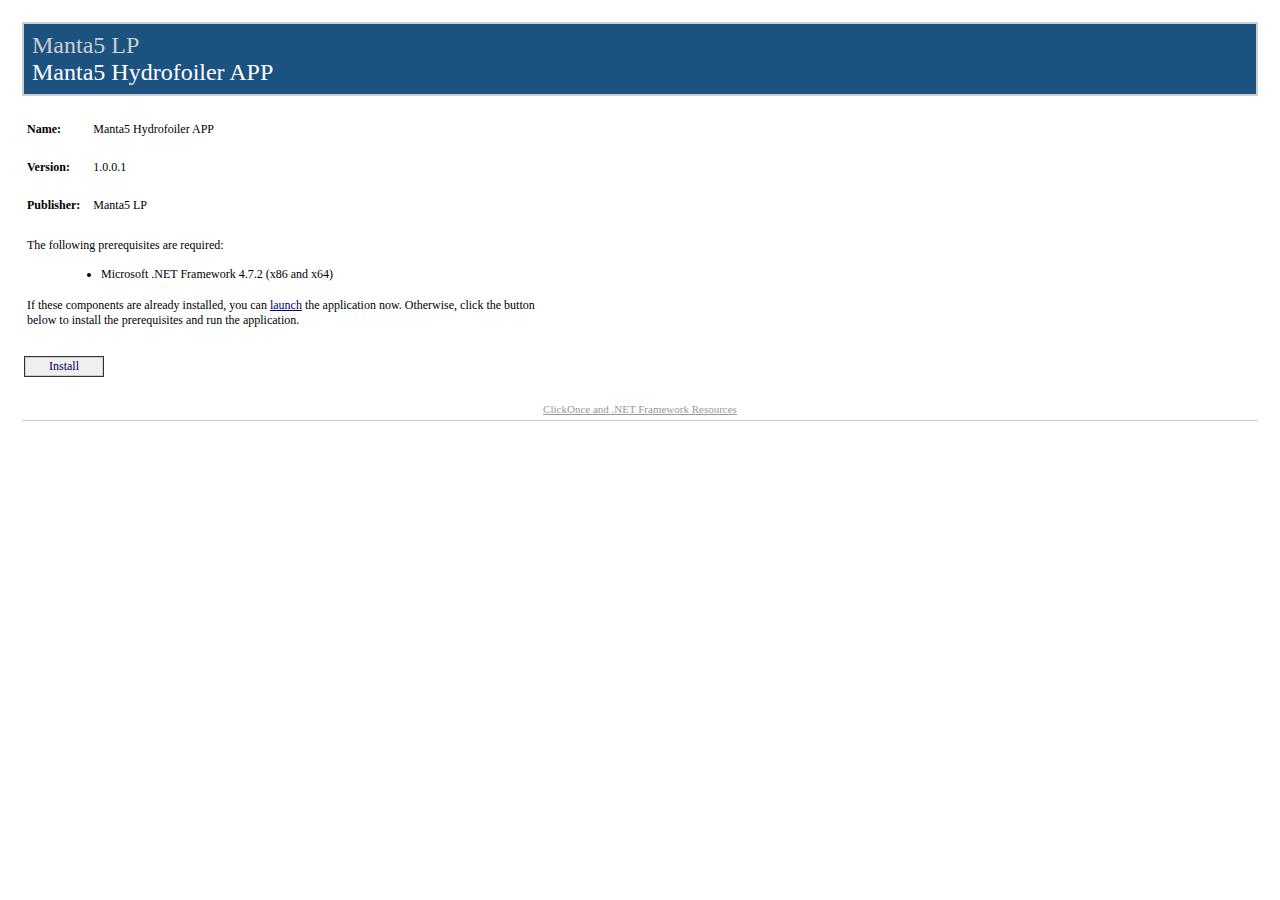
<file: publish.htm>
﻿<HTML>
  <HEAD>
    <TITLE>Manta5 Hydrofoiler APP</TITLE>
    <META HTTP-EQUIV="Content-Type" CONTENT="text/html; charset=utf-8" />
    <STYLE TYPE="text/css">
<!--
BODY{margin-top:20px; margin-left:20px; margin-right:20px; color:#000000; font-family:Tahoma; background-color:white}
A:link {font-weight:normal; color:#000066; text-decoration:none}
A:visited {font-weight:normal; color:#000066; text-decoration:none}
A:active {font-weight:normal; text-decoration:none}
A:hover {font-weight:normal; color:#FF6600; text-decoration:none}
P {margin-top:0px; margin-bottom:12px; color:#000000; font-family:Tahoma}
PRE {border-right:#f0f0e0 1px solid; padding-right:5px; border-top:#f0f0e0 1px solid; margin-top:-5px; padding-left:5px; font-size:x-small; padding-bottom:5px; border-left:#f0f0e0 1px solid; padding-top:5px; border-bottom:#f0f0e0 1px solid; font-family:Courier New; background-color:#e5e5cc}
TD {font-size:12px; color:#000000; font-family:Tahoma}
H2 {border-top: #003366 1px solid; margin-top:25px; font-weight:bold; font-size:1.5em; margin-bottom:10px; margin-left:-15px; color:#003366}
H3 {margin-top:10px; font-size: 1.1em; margin-bottom: 10px; margin-left: -15px; color: #000000}
UL {margin-top:10px; margin-left:20px}
OL {margin-top:10px; margin-left:20px}
LI {margin-top:10px; color: #000000}
FONT.value {font-weight:bold; color:darkblue}
FONT.key {font-weight: bold; color: darkgreen}
.divTag {border:1px; border-style:solid; background-color:#FFFFFF; text-decoration:none; height:auto; width:auto; background-color:#cecece}
.BannerColumn {background-color:#000000}
.Banner {border:0; padding:0; height:8px; margin-top:0px; color:#ffffff; filter:progid:DXImageTransform.Microsoft.Gradient(GradientType=1,StartColorStr='#1c5280',EndColorStr='#FFFFFF');}
.BannerTextCompany {font:bold; font-size:18pt; color:#cecece; font-family:Tahoma; height:0px; margin-top:0; margin-left:8px; margin-bottom:0; padding:0px; white-space:nowrap; filter:progid:DXImageTransform.Microsoft.dropshadow(OffX=2,OffY=2,Color='black',Positive='true');}
.BannerTextApplication {font:bold; font-size:18pt; font-family:Tahoma; height:0px; margin-top:0; margin-left:8px; margin-bottom:0; padding:0px; white-space:nowrap; filter:progid:DXImageTransform.Microsoft.dropshadow(OffX=2,OffY=2,Color='black',Positive='true');}
.BannerText {font:bold; font-size:18pt; font-family:Tahoma; height:0px; margin-top:0; margin-left:8px; margin-bottom:0; padding:0px; filter:progid:DXImageTransform.Microsoft.dropshadow(OffX=2,OffY=2,Color='black',Positive='true');}
.BannerSubhead {border:0; padding:0; height:16px; margin-top:0px; margin-left:10px; color:#ffffff; filter:progid:DXImageTransform.Microsoft.Gradient(GradientType=1,StartColorStr='#4B3E1A',EndColorStr='#FFFFFF');}
.BannerSubheadText {font:bold; height:11px; font-size:11px; font-family:Tahoma; margin-top:1; margin-left:10; filter:progid:DXImageTransform.Microsoft.dropshadow(OffX=2,OffY=2,Color='black',Positive='true');}
.FooterRule {border:0; padding:0; height:1px; margin:0px; color:#ffffff; filter:progid:DXImageTransform.Microsoft.Gradient(GradientType=1,StartColorStr='#4B3E1A',EndColorStr='#FFFFFF');}
.FooterText {font-size:11px; font-weight:normal; text-decoration:none; font-family:Tahoma; margin-top:10; margin-left:0px; margin-bottom:2; padding:0px; color:#999999; white-space:nowrap}
.FooterText A:link {font-weight:normal; color:#999999; text-decoration:underline}
.FooterText A:visited {font-weight:normal; color:#999999; text-decoration:underline}
.FooterText A:active {font-weight:normal; color:#999999; text-decoration:underline}
.FooterText A:hover {font-weight:normal; color:#FF6600; text-decoration:underline}
.ClickOnceInfoText {font-size:11px; font-weight:normal; text-decoration:none; font-family:Tahoma; margin-top:0; margin-right:2px; margin-bottom:0; padding:0px; color:#000000}
.InstallTextStyle {font:bold; font-size:14pt; font-family:Tahoma; a:#FF0000; text-decoration:None}
.DetailsStyle {margin-left:30px}
.ItemStyle {margin-left:-15px; font-weight:bold}
.StartColorStr {background-color:#4B3E1A}
.JustThisApp A:link {font-weight:normal; color:#000066; text-decoration:underline}
.JustThisApp A:visited {font-weight:normal; color:#000066; text-decoration:underline}
.JustThisApp A:active {font-weight:normal; text-decoration:underline}
.JustThisApp A:hover {font-weight:normal; color:#FF6600; text-decoration:underline}
-->

</STYLE>

<SCRIPT LANGUAGE="JavaScript">
<!--
runtimeVersion = "4.7.2";
checkClient = false;
directLink = "Manta5 PC APP.application";


function Initialize()
{
  if (HasRuntimeVersion(runtimeVersion, false) || (checkClient && HasRuntimeVersion(runtimeVersion, checkClient)))
  {
    InstallButton.href = directLink;
    BootstrapperSection.style.display = "none";
  }
}
function HasRuntimeVersion(v, c)
{
  var va = GetVersion(v);
  var i;
  var a = navigator.userAgent.match(/\.NET CLR [0-9.]+/g);
  if(va[0]==4)
    a = navigator.userAgent.match(/\.NET[0-9.]+E/g);
  if (c)
  {
    a = navigator.userAgent.match(/\.NET Client [0-9.]+/g);
    if (va[0]==4)
       a = navigator.userAgent.match(/\.NET[0-9.]+C/g);
  }
  if (a != null)
    for (i = 0; i < a.length; ++i)
      if (CompareVersions(va, GetVersion(a[i])) <= 0)
                                return true;
  return false;
}
function GetVersion(v)
{
  var a = v.match(/([0-9]+)\.([0-9]+)\.([0-9]+)/i);
  if(a==null)
     a = v.match(/([0-9]+)\.([0-9]+)/i);
  return a.slice(1);
}
function CompareVersions(v1, v2)
{
   if(v1.length>v2.length)
   {
      v2[v2.length]=0;
   }  
   else if(v1.length<v2.length)
   {
      v1[v1.length]=0;
   }

  for (i = 0; i < v1.length; ++i)
  {
    var n1 = new Number(v1[i]);
    var n2 = new Number(v2[i]);
    if (n1 < n2)
      return -1;
    if (n1 > n2)
      return 1;
  }
  return 0;
}

-->
</SCRIPT>

</HEAD>
  <BODY ONLOAD="Initialize()">
    <TABLE WIDTH="100%" CELLPADDING="0" CELLSPACING="2" BORDER="0">

<!-- Begin Banner -->
<TR><TD><TABLE CELLPADDING="2" CELLSPACING="0" BORDER="0" BGCOLOR="#cecece" WIDTH="100%"><TR><TD><TABLE BGCOLOR="#1c5280" WIDTH="100%" CELLPADDING="0" CELLSPACING="0" BORDER="0"><TR><TD CLASS="Banner" /></TR><TR><TD CLASS="Banner"><SPAN CLASS="BannerTextCompany">Manta5 LP</SPAN></TD></TR><TR><TD CLASS="Banner"><SPAN CLASS="BannerTextApplication">Manta5 Hydrofoiler APP</SPAN></TD></TR><TR><TD CLASS="Banner" ALIGN="RIGHT" /></TR></TABLE></TD></TR></TABLE></TD></TR>
<!-- End Banner -->


<!-- Begin Dialog -->
<TR><TD ALIGN="LEFT"><TABLE CELLPADDING="2" CELLSPACING="0" BORDER="0" WIDTH="540"><TR><TD WIDTH="496">

<!-- Begin AppInfo -->
<TABLE><TR><TD COLSPAN="3">&nbsp;</TD></TR><TR><TD><B>Name:</B></TD><TD WIDTH="5"><SPACER TYPE="block" WIDTH="10" /></TD><TD>Manta5 Hydrofoiler APP</TD></TR><TR><TD COLSPAN="3">&nbsp;</TD></TR><TR><TD><B>Version:</B></TD><TD WIDTH="5"><SPACER TYPE="block" WIDTH="10" /></TD><TD>1.0.0.1</TD></TR><TR><TD COLSPAN="3">&nbsp;</TD></TR><TR><TD><B>Publisher:</B></TD><TD WIDTH="5"><SPACER TYPE="block" WIDTH="10" /></TD><TD>Manta5 LP</TD></TR><tr><td colspan="3">&nbsp;</td></tr></TABLE>
<!-- End AppInfo -->


<!-- Begin Prerequisites -->
<TABLE ID="BootstrapperSection" BORDER="0"><TR><TD COLSPAN="2">The following prerequisites are required:</TD></TR><TR><TD WIDTH="10">&nbsp;</TD><TD><UL>
<LI>Microsoft .NET Framework 4.7.2 (x86 and x64)</LI>
</UL></TD></TR><TR><TD COLSPAN="2">
If these components are already installed, you can <SPAN CLASS="JustThisApp"><A HREF="Manta5 PC APP.application">launch</A></SPAN> the application now. Otherwise, click the button below to install the prerequisites and run the application.
</TD></TR><TR><TD COLSPAN="2">&nbsp;</TD></TR></TABLE>
<!-- End Prerequisites -->


</TD></TR></TABLE>
<!-- Begin Buttons -->
<TR><TD ALIGN="LEFT"><TABLE CELLPADDING="2" CELLSPACING="0" BORDER="0" WIDTH="540" STYLE="cursor:hand" ONCLICK="window.navigate(InstallButton.href)"><TR><TD ALIGN="LEFT"><TABLE CELLPADDING="1" BGCOLOR="#333333" CELLSPACING="0" BORDER="0"><TR><TD><TABLE CELLPADDING="1" BGCOLOR="#cecece" CELLSPACING="0" BORDER="0"><TR><TD><TABLE CELLPADDING="1" BGCOLOR="#efefef" CELLSPACING="0" BORDER="0"><TR><TD WIDTH="20"><SPACER TYPE="block" WIDTH="20" HEIGHT="1" /></TD><TD><A ID="InstallButton" HREF="setup.exe">Install</A></TD><TD width="20"><SPACER TYPE="block" WIDTH="20" HEIGHT="1" /></TD></TR></TABLE></TD></TR></TABLE></TD></TR></TABLE></TD><TD WIDTH="15%" ALIGN="right" /></TR></TABLE></TD></TR>
<!-- End Buttons -->
</TD></TR>
<!-- End Dialog -->



<!-- Spacer Row -->
<TR><TD>&nbsp;</TD></TR>

<TR><TD>
<!-- Begin Footer -->
<TABLE WIDTH="100%" CELLPADDING="0" CELLSPACING="0" BORDER="0" BGCOLOR="#ffffff"><TR><TD HEIGHT="5"><SPACER TYPE="block" HEIGHT="5" /></TD></TR><TR><TD CLASS="FooterText" ALIGN="center"><A HREF="https://go.microsoft.com/fwlink/?LinkId=154571">ClickOnce and .NET Framework Resources</A>
</TD></TR><TR><TD HEIGHT="5"><SPACER TYPE="block" HEIGHT="5" /></TD></TR><TR><TD HEIGHT="1" bgcolor="#cecece"><SPACER TYPE="block" HEIGHT="1" /></TD></TR></TABLE>
<!-- End Footer -->
</TD></TR>

</TABLE>
  </BODY>
</HTML>
</file>
